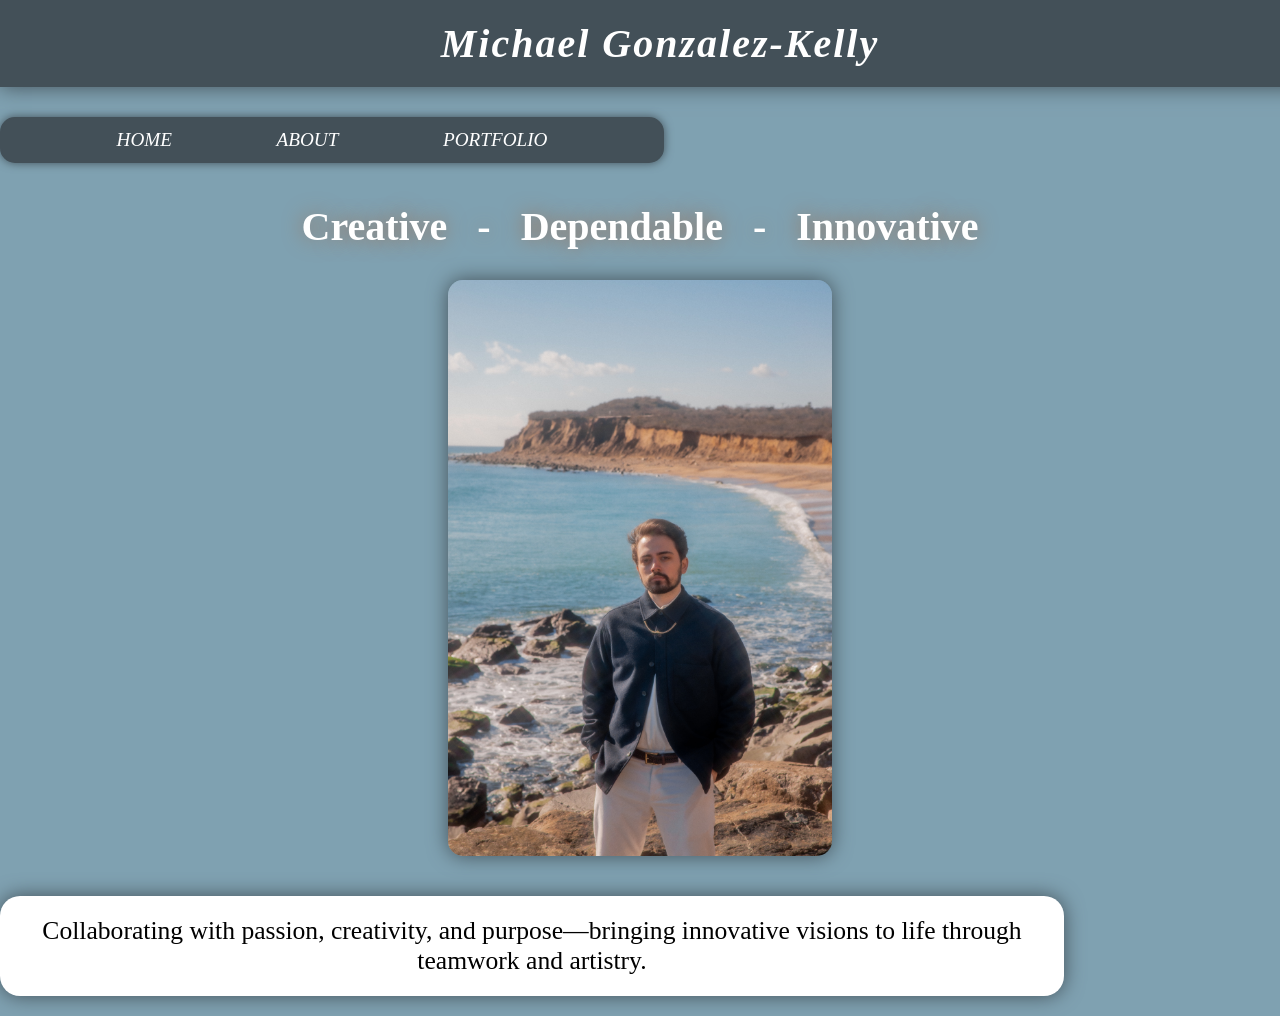
<file: index.html>
<!DOCTYPE html>
<html lang="en">
<head>
    <meta charset="UTF-8">
    <meta name="viewport" content="width=device-width, initial-scale=1.0">
    <title>Personal Website</title>
    <link rel="stylesheet" href="Style.css">
    <script src="javascript.js" defer></script>
</head>
<body class="Home">
    <h1 id="Header">Michael Gonzalez-Kelly</h1>
    <nav id="navbar">
        <a href="./index.html"> HOME </a>
        <a href="./about.html"> ABOUT </a>
        <a href="./portfolio.html"> PORTFOLIO </a>
    </nav>

    <div class="content-container">
        <h2> Creative - Dependable - Innovative </h2>

        <img src="042A1972.jpg" alt="Personal Photo" id="personal-photo">

        <p>Collaborating with passion, creativity, and purpose—bringing innovative visions to life through teamwork and artistry.</p>
    </div>
</file>
<file: Style.css>
/* This is the background color for the home page */
.Home {
    background-color: #7FA1B1;
}

/* This is the background color for the about page */
.About {
    background-color: #7FA1B1;
}

/* This is the background color for the portfolio page */
.portfolio {
    background-color: #7FA1B1;
}

/* This is the background color for the contact page */
.Contact {
    background-color: #7FA1B1;
}

/* Header and Nav bar styling. It's consistent across all three pages */
body, h1 {
    margin: 0;
    padding: 0;
}

#Header{
    text-align: center;
    font-family: 'Times New Roman', Times, serif;
    letter-spacing: 2px;
    font-size: 2.5rem;
    font-style: italic;
    color: #ffffff;
    background-color: #435058;
    padding: 20px;
    box-shadow: #435058 0px 0px 20px;
    width: 100%;
}

@media (max-width: 425px) {
    #Header {
        font-size: 2rem;
    }
}

.NavContainer {
    display: flex;
    flex-direction: row;
    justify-content: center;
}

#navbar{
    display: flex;
    flex-direction: row;
    justify-content: space-evenly;
    align-items: center;
    text-align: center;
    background-color: #435058;
    padding: 10px;
    margin-top: 30px;
    margin-bottom: 50px;
    width: 50%;
    border-radius: 15px;
    border: 2px solid #435058;
    box-shadow: 0 0 10px #435058;
    font-family: 'Times New Roman', Times, serif;
    font-style: italic;
    margin-bottom: 40px;
}

@media (max-width: 681px){
    #navbar {
        display: flex;
        flex-direction: column;
        width: 30%;
        padding: 10px;
    }

    a { 
        padding: 5px;
        text-decoration: underline;
        text-decoration-color: #ffffff;
    }
}

a {
    font-size: 1.2rem;
    word-spacing: 10px;
    text-decoration: none;
    color: #ffffff;  
}

/* This is the styling for the home page */

#personal-photo {
    width: 30%;
    border-radius: 15px;
    margin: 0 auto;
    display: flex;
    flex-direction: column;
    align-items: center;
    box-shadow: #435058 0px 0px 20px;
}

h2 {
    font-family: cursive;
    font-size: 2.5rem;
    text-align: center;
    color: #ffffff;
    word-spacing: 20px;
    margin-top: 20px;
    margin-bottom: 30px;
    text-shadow: #9B735A 0px 0px 20px; 
}

p {
    background-color: #ffffff;
    width: 80%;
    text-align: center;
    padding: 20px;
    border-radius: 20px;
    box-shadow: #435058 0px 0px 20px;
    text-transform: bold;
    font-family: cursive;
    font-size: 1.6rem;
    margin-top: 40px;
    margin-bottom: 20px;
} 

#MottoText {
    display: flex;
    justify-content: center;
    align-items: center;
}

@media (max-width: 425px) {
    .ThreeWordHeader {
        display: flex;
        flex-direction: column;
        justify-content: flex-start;
        align-items: center;
    }
    h2 {
        display: flex;
        font-size: 1.5rem;
        flex-direction: column;
        justify-content: flex-start;
        align-items: center;
    }
}

/* This is the styling for the about page */

h3 {
    font-family: cursive;
    font-size: 2.5rem;
    text-align: center;
    color: #ffffff;
    word-spacing: 5px;
    text-shadow: #9B735A 0px 0px 20px;
    margin: 20px auto;
}

.AboutText {
    font-family: 'Times New Roman', Times, serif;
    font-size: 1.4rem;
    text-align: justify;
    word-spacing: 5px;
    line-height: 1.5;
    margin: 0;
    display: inline-block;
    width: 65%;
    margin-top: 0%;
    margin-left: 1%;
}

.aGlimpse {
    font-family: 'Times New Roman', Times, serif;
    font-style: italic;
    text-shadow: none;
    text-decoration: underline #435058 2px;
    text-decoration-style: solid;
    text-underline-offset: 1px;
    text-underline-position: under;
    margin-top: 5%;
}

#FantasyTitle {
    text-align: left;
    width: 50%;
    margin: 0 auto;
    margin-top: 10%;
    font-size: 2.5rem;
    position: relative;
    top: -10px;
}

.AboutSectionFantasy {
    display: flex;
    flex-direction: row;
    align-items: flex-start;
    gap: 10px;
}

#Fantasyphoto {
    width: 30%;
    border-radius: 15px;
    display: flex;
    justify-content: right;
    box-shadow: #435058 0px 0px 10px;
    margin-left: 5%;
    margin-right: 3%;
}

#MusicTitle{
    text-align: left;
    width: 50%;
    margin: 0 auto;
    margin-top: 10%;
    font-size: 2.5rem;
    position: relative;
    top: -10px;
}

.AboutSectionMusic {
    display: flex;
    flex-direction: row;
    align-items: center;
    gap: 10px;
}

#OfNightphoto {
    width: 30%;
    border-radius: 15px;
    display: flex;
    justify-content: right;
    box-shadow: #435058 0px 0px 10px;
    margin-left: 5%;
    margin-right: 3%;
    transform: rotate(270deg) scale(1.5);
}

#TravelTitle{
    text-align: left;
    width: 50%;
    margin: 0 auto;
    margin-top: 10%;
    font-size: 2.5rem;
    position: relative;
    top: -10px;
}

.AboutSectionTravel {
    display: flex;
    flex-direction: row;
    align-items: flex-start;
    gap: 10px;
}

#Travelphoto {
    width: 25%;
    border-radius: 15px;
    height: auto;
    display: block;
    box-shadow: #435058 0px 0px 20px;
    margin: 10px auto;
    margin-bottom: 3%;
    margin-right: 2%;
    float: right;
    margin-top: 0%;
}


@media screen and (max-width: 425px) {
    #Fantasyphoto, #OfNightphoto, #Travelphoto {
        width: 80%;
        margin: 10px auto; 
    }

    h3 {
    font-size: 1.5rem;
    margin: 10px auto;
    }

    .AboutText {
        font-size: 1.2rem;
        width: 90%;
    }

    .aGlimpse {
    margin-top: 2%;   
 }

}

/* This is the styling for the portfolio page */

.PortfolioSection {
    display: flex;
    flex-direction: column;
    gap: 40px;
}

.Project {
    display: grid;
    grid-template-columns: 1fr 2fr;
    gap: 20px;
    align-items: center;
    width: 100%;
}

.ProjectHeaders {
    text-align: left;
    max-width: 300px;
    justify-self: center;
    padding: 15px;
    border-radius: 15px;
    background-color:#435058;
    box-shadow: #435058 0px 0px 20px;
}

.PortfolioText {
    width: 100%;
    text-align: center;
    padding: 15px;
}

#DevPhoto, #FitnessPhoto, #VideoGamePhoto {
    width: 100%;
    max-width: 250px;
    justify-self: center;
    border-radius: 15px;
    margin: 2%;
    box-shadow: #435058 0px 0px 20px;
}
 @media (max-width: 768px) {
    .portfolio {
        display: flex;
        flex-direction: column;
        align-items: center;
        width: 90%;
        margin: 0 auto;
    }

    #header {
        width: 100%;
    }

    #navbar {
        width: 80%;
    }
    .PortfolioSection {
        grid-template-columns: 1fr;
    }
    .Project {
        grid-template-columns: 1fr;
        text-align: center;
    }
    .ProjectHeaders, .PortfolioText {
        justify-self: center;
    }
 }

/* This is the styling for the Contact page */

.Form-Container {
    display: flex;
    justify-content: center;
    align-items: center;
    margin-top: 70px;
}

#ContactForm {
    display: flex;
    flex-direction: column;
    justify-content: flex-start;
    align-items: center;
    padding: 10px;
    background-color: #ffffff;
    border-radius: 15px;
    box-shadow: #435058 0px 0px 40px;
    width: 65%;
    color: #9B735A;
    text-shadow: #937B5A 0px 0px 20px;
}

label {
    font-style: italic;
}
input {
    margin-bottom: 30px;
    padding: 10px;
    width: 75%;
    border-radius: 10px;
    border: #9B735A 1px solid;
}

label {
    padding: 10px;
}

textarea {
    width: 75%;
    margin-bottom: 30px;
    border-radius: 5px;
    border: #9B735A 1px solid;
}

input:focus {
    outline: none;
    box-shadow: 0 0 5px #9B735A;
}

textarea:focus {
    outline: none;
    box-shadow: 0 0 5px #9B735A;
}

#message {
    font-style: italic;
    font-family: Georgia, Times, 'Times New Roman', serif;
}

button {
    margin-bottom: 20px;
    border-radius: 10px;
    width: 40%;
}

button:hover {
    background-color: #9B735A;
    color: #ffffff;
    cursor: pointer;
    box-shadow: #9B735A 0px 0px 7px;
}
</file>
